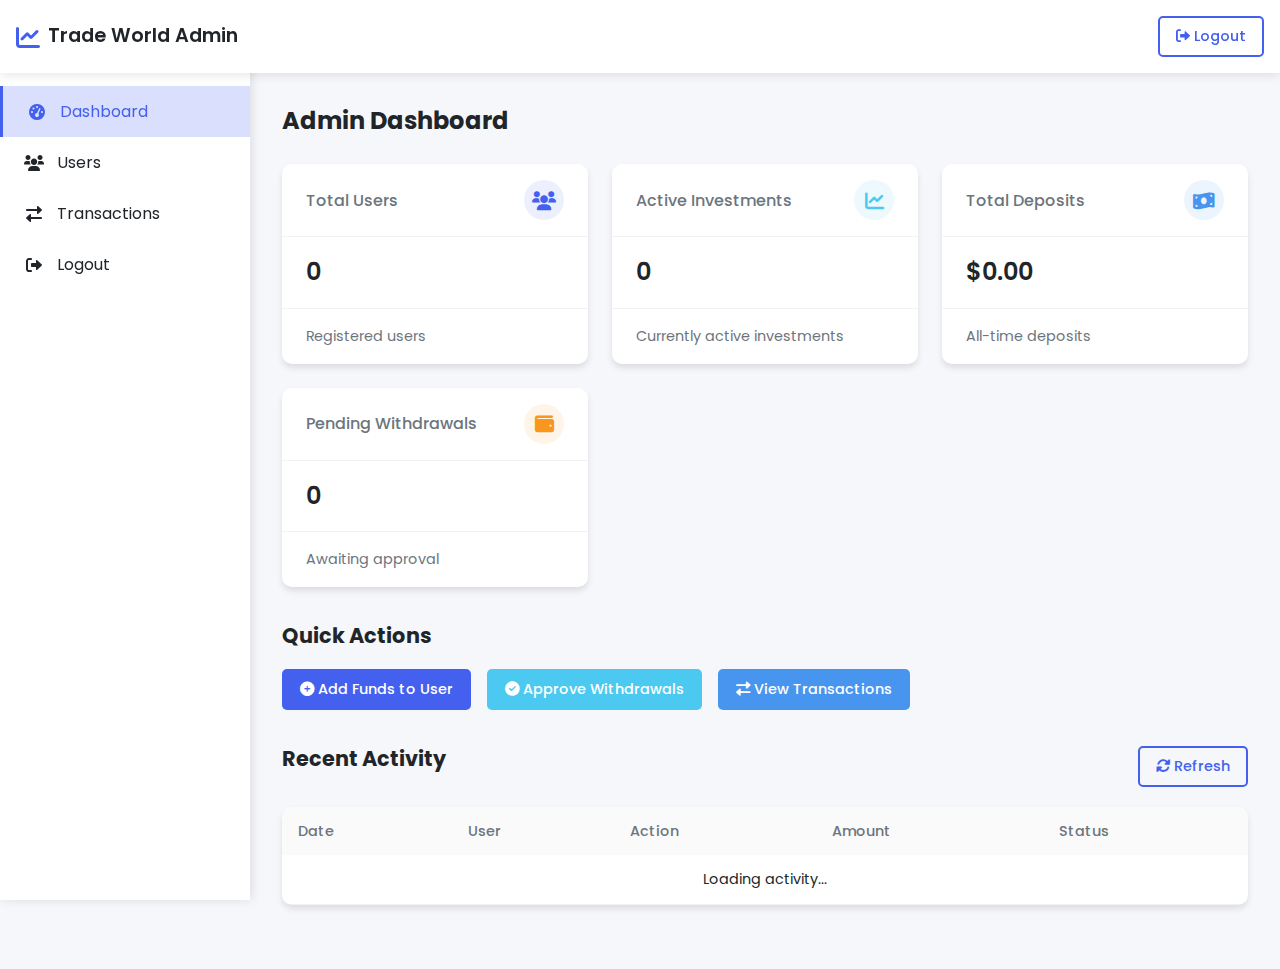
<file: dashboard.html>
<!DOCTYPE html>
<html lang="en">
<head>
    <meta charset="UTF-8">
    <meta name="viewport" content="width=device-width, initial-scale=1.0">
    <title>Trade World - Admin Dashboard</title>
    <link href="https://fonts.googleapis.com/css2?family=Poppins:wght@300;400;500;600;700&display=swap" rel="stylesheet">
    <link rel="stylesheet" href="https://cdnjs.cloudflare.com/ajax/libs/font-awesome/6.0.0-beta3/css/all.min.css">
    <link rel="stylesheet" href="css/style.css">
</head>
<body>
    <!-- Header -->
    <header>
        <div class="logo">
            <i class="fas fa-chart-line logo-icon"></i>
            <span class="logo-text">Trade World Admin</span>
        </div>
        <div class="admin-controls">
            <span class="admin-name" id="adminName"></span>
            <button id="logoutBtn" class="btn btn-outline">
                <i class="fas fa-sign-out-alt"></i> Logout
            </button>
        </div>
    </header>

    <!-- Sidebar Menu -->
    <aside class="sidebar" id="sidebar">
        <ul class="sidebar-menu">
            <li><a href="dashboard.html" class="active"><i class="fas fa-tachometer-alt"></i> Dashboard</a></li>
            <li><a href="users.html"><i class="fas fa-users"></i> Users</a></li>
            <li><a href="transactions.html"><i class="fas fa-exchange-alt"></i> Transactions</a></li>
            <li><a href="#" id="logoutLink"><i class="fas fa-sign-out-alt"></i> Logout</a></li>
        </ul>
    </aside>

    <!-- Main Content -->
    <main class="main-content" id="mainContent">
        <h1 class="page-title">Admin Dashboard</h1>
        
        <div class="dashboard-cards">
            <div class="card">
                <div class="card-header">
                    <span class="card-title">Total Users</span>
                    <div class="card-icon users">
                        <i class="fas fa-users"></i>
                    </div>
                </div>
                <div class="card-value" id="totalUsers">0</div>
                <div class="card-footer">
                    Registered users
                </div>
            </div>
            
            <div class="card">
                <div class="card-header">
                    <span class="card-title">Active Investments</span>
                    <div class="card-icon investments">
                        <i class="fas fa-chart-line"></i>
                    </div>
                </div>
                <div class="card-value" id="activeInvestments">0</div>
                <div class="card-footer">Currently active investments</div>
            </div>
            
            <div class="card">
                <div class="card-header">
                    <span class="card-title">Total Deposits</span>
                    <div class="card-icon deposits">
                        <i class="fas fa-money-bill-wave"></i>
                    </div>
                </div>
                <div class="card-value" id="totalDeposits">$0.00</div>
                <div class="card-footer">All-time deposits</div>
            </div>
            
            <div class="card">
                <div class="card-header">
                    <span class="card-title">Pending Withdrawals</span>
                    <div class="card-icon withdrawals">
                        <i class="fas fa-wallet"></i>
                    </div>
                </div>
                <div class="card-value" id="pendingWithdrawals">0</div>
                <div class="card-footer">Awaiting approval</div>
            </div>
        </div>
        
        <!-- Quick Actions Section -->
        <div class="quick-actions">
            <h2 class="section-title">Quick Actions</h2>
            <div class="action-buttons">
                <button id="addFundsBtn" class="btn btn-primary">
                    <i class="fas fa-plus-circle"></i> Add Funds to User
                </button>
                <button id="approveWithdrawalsBtn" class="btn btn-success">
                    <i class="fas fa-check-circle"></i> Approve Withdrawals
                </button>
                <button id="viewTransactionsBtn" class="btn btn-info">
                    <i class="fas fa-exchange-alt"></i> View Transactions
                </button>
            </div>
        </div>
        
        <!-- Recent Activity Section -->
        <div class="recent-activity">
            <div class="section-header">
                <h2 class="section-title">Recent Activity</h2>
                <button id="refreshActivity" class="btn btn-outline">
                    <i class="fas fa-sync-alt"></i> Refresh
                </button>
            </div>
            
            <div class="table-responsive">
                <table class="table activity-table">
                    <thead>
                        <tr>
                            <th>Date</th>
                            <th>User</th>
                            <th>Action</th>
                            <th>Amount</th>
                            <th>Status</th>
                        </tr>
                    </thead>
                    <tbody id="activityTableBody">
                        <tr>
                            <td colspan="5" class="text-center">Loading activity...</td>
                        </tr>
                    </tbody>
                </table>
            </div>
        </div>
    </main>

    <!-- Add Funds Modal -->
    <div class="modal" id="addFundsModal">
        <div class="modal-content">
            <div class="modal-header">
                <h3>Add Funds to User</h3>
                <button class="modal-close">&times;</button>
            </div>
            <div class="modal-body">
                <div class="form-group">
                    <label for="userId">User ID</label>
                    <input type="text" id="userId" class="form-control" placeholder="Enter user ID">
                </div>
                <div class="form-group">
                    <label for="fundAmount">Amount ($)</label>
                    <input type="number" id="fundAmount" class="form-control" placeholder="0.00" step="0.01" min="0">
                </div>
                <div class="form-group">
                    <label for="fundNote">Note (Optional)</label>
                    <input type="text" id="fundNote" class="form-control" placeholder="Reason for adding funds">
                </div>
                <div id="addFundsError" class="error-message"></div>
            </div>
            <div class="modal-footer">
                <button id="cancelAddFunds" class="btn btn-outline">Cancel</button>
                <button id="confirmAddFunds" class="btn btn-primary">Add Funds</button>
            </div>
        </div>
    </div>

    <!-- Toast Notifications Container -->
    <div class="toast-container" id="toastContainer"></div>

    <!-- App Scripts -->
    <script src="js/firebase.js"></script>
    <script src="js/app.js"></script>

    <script>
console.log("Debug: Script loaded");
console.log("Firebase:", typeof firebase);
console.log("Database:", typeof database);
</script>
</body>
</html>
</file>
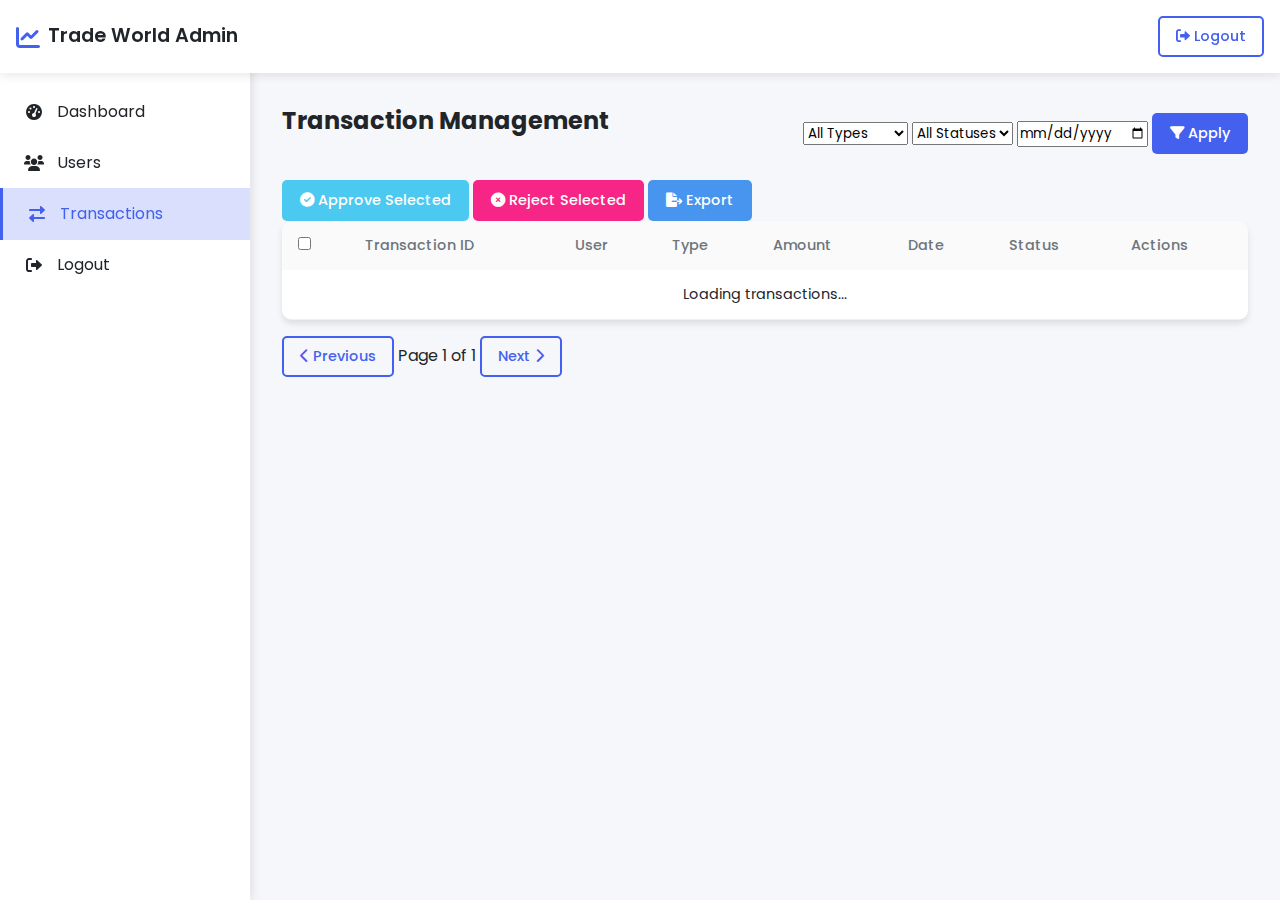
<file: transactions.html>
<!DOCTYPE html>
<html lang="en">
<head>
    <meta charset="UTF-8">
    <meta name="viewport" content="width=device-width, initial-scale=1.0">
    <title>Trade World - Transaction Management</title>
    <link href="https://fonts.googleapis.com/css2?family=Poppins:wght@300;400;500;600;700&display=swap" rel="stylesheet">
    <link rel="stylesheet" href="https://cdnjs.cloudflare.com/ajax/libs/font-awesome/6.0.0-beta3/css/all.min.css">
    <link rel="stylesheet" href="css/style.css">
</head>
<body>
    <!-- Header -->
    <header>
        <div class="logo">
            <i class="fas fa-chart-line logo-icon"></i>
            <span class="logo-text">Trade World Admin</span>
        </div>
        <div class="admin-controls">
            <span class="admin-name" id="adminName"></span>
            <button id="logoutBtn" class="btn btn-outline">
                <i class="fas fa-sign-out-alt"></i> Logout
            </button>
        </div>
    </header>

    <!-- Sidebar Menu -->
    <aside class="sidebar" id="sidebar">
        <ul class="sidebar-menu">
            <li><a href="dashboard.html"><i class="fas fa-tachometer-alt"></i> Dashboard</a></li>
            <li><a href="users.html"><i class="fas fa-users"></i> Users</a></li>
            <li><a href="transactions.html" class="active"><i class="fas fa-exchange-alt"></i> Transactions</a></li>
            <li><a href="#" id="logoutLink"><i class="fas fa-sign-out-alt"></i> Logout</a></li>
        </ul>
    </aside>

    <!-- Main Content -->
    <main class="main-content" id="mainContent">
        <div class="section-header">
            <h1 class="page-title">Transaction Management</h1>
            <div class="transaction-filters">
                <select id="transactionTypeFilter">
                    <option value="all">All Types</option>
                    <option value="deposit">Deposits</option>
                    <option value="withdrawal">Withdrawals</option>
                    <option value="transfer">Transfers</option>
                    <option value="investment">Investments</option>
                </select>
                <select id="transactionStatusFilter">
                    <option value="all">All Statuses</option>
                    <option value="pending">Pending</option>
                    <option value="completed">Completed</option>
                    <option value="rejected">Rejected</option>
                </select>
                <input type="date" id="transactionDateFilter">
                <button id="applyFiltersBtn" class="btn btn-primary">
                    <i class="fas fa-filter"></i> Apply
                </button>
            </div>
        </div>
        
        <!-- Transaction Actions -->
        <div class="transaction-actions">
            <button id="approveSelectedBtn" class="btn btn-success" disabled>
                <i class="fas fa-check-circle"></i> Approve Selected
            </button>
            <button id="rejectSelectedBtn" class="btn btn-danger" disabled>
                <i class="fas fa-times-circle"></i> Reject Selected
            </button>
            <button id="exportTransactionsBtn" class="btn btn-info">
                <i class="fas fa-file-export"></i> Export
            </button>
        </div>
        
        <!-- Transactions Table -->
        <div class="table-responsive">
            <table class="table transactions-table">
                <thead>
                    <tr>
                        <th><input type="checkbox" id="selectAllTransactions"></th>
                        <th>Transaction ID</th>
                        <th>User</th>
                        <th>Type</th>
                        <th>Amount</th>
                        <th>Date</th>
                        <th>Status</th>
                        <th>Actions</th>
                    </tr>
                </thead>
                <tbody id="transactionsTableBody">
                    <tr>
                        <td colspan="8" class="text-center">Loading transactions...</td>
                    </tr>
                </tbody>
            </table>
        </div>
        
        <!-- Pagination -->
        <div class="pagination">
            <button id="prevTxPage" class="btn btn-outline" disabled>
                <i class="fas fa-chevron-left"></i> Previous
            </button>
            <span id="txPageInfo">Page 1 of 1</span>
            <button id="nextTxPage" class="btn btn-outline" disabled>
                Next <i class="fas fa-chevron-right"></i>
            </button>
        </div>
    </main>

    <!-- Transaction Details Modal -->
    <div class="modal" id="transactionDetailsModal">
        <div class="modal-content">
            <div class="modal-header">
                <h3>Transaction Details</h3>
                <button class="modal-close">&times;</button>
            </div>
            <div class="modal-body">
                <div class="transaction-details-grid">
                    <div class="detail-group">
                        <label>Transaction ID:</label>
                        <span id="detailTxId"></span>
                    </div>
                    <div class="detail-group">
                        <label>User ID:</label>
                        <span id="detailTxUserId"></span>
                    </div>
                    <div class="detail-group">
                        <label>Type:</label>
                        <span id="detailTxType"></span>
                    </div>
                    <div class="detail-group">
                        <label>Amount:</label>
                        <span id="detailTxAmount"></span>
                    </div>
                    <div class="detail-group">
                        <label>Status:</label>
                        <span id="detailTxStatus"></span>
                    </div>
                    <div class="detail-group">
                        <label>Date:</label>
                        <span id="detailTxDate"></span>
                    </div>
                    <div class="detail-group full-width">
                        <label>Details:</label>
                        <span id="detailTxDetails"></span>
                    </div>
                    <div class="detail-group full-width" id="withdrawalDetailsGroup">
                        <label>Withdrawal Address:</label>
                        <span id="detailWithdrawalAddress"></span>
                        <button id="copyAddressBtn" class="btn btn-sm btn-outline">
                            <i class="fas fa-copy"></i> Copy
                        </button>
                    </div>
                </div>
            </div>
            <div class="modal-footer">
                <button id="approveTxBtn" class="btn btn-success">
                    <i class="fas fa-check-circle"></i> Approve
                </button>
                <button id="rejectTxBtn" class="btn btn-danger">
                    <i class="fas fa-times-circle"></i> Reject
                </button>
                <button id="closeTxModalBtn" class="btn btn-outline">Close</button>
            </div>
        </div>
    </div>

    <!-- Toast Notifications Container -->
    <div class="toast-container" id="toastContainer"></div>

    <!-- App Scripts -->
    <script src="js/firebase.js"></script>
    <script src="js/app.js"></script>
</body>
</html>
</file>
<file: css/style.css>
:root {
    --primary-color: #4361ee;
    --secondary-color: #3f37c9;
    --success-color: #4cc9f0;
    --danger-color: #f72585;
    --warning-color: #f8961e;
    --info-color: #4895ef;
    --light-color: #f8f9fa;
    --dark-color: #212529;
    --gray-color: #6c757d;
    --white-color: #ffffff;
    --sidebar-width: 250px;
}

* {
    margin: 0;
    padding: 0;
    box-sizing: border-box;
    font-family: 'Poppins', sans-serif;
}

body {
    background-color: #f5f7fa;
    color: var(--dark-color);
    line-height: 1.6;
}

/* Header Styles */
header {
    background-color: var(--white-color);
    box-shadow: 0 2px 10px rgba(0, 0, 0, 0.1);
    padding: 1rem;
    display: flex;
    justify-content: space-between;
    align-items: center;
    position: fixed;
    top: 0;
    left: 0;
    right: 0;
    z-index: 1000;
}

.logo {
    display: flex;
    align-items: center;
    gap: 0.5rem;
}

.logo-icon {
    font-size: 1.5rem;
    color: var(--primary-color);
}

.logo-text {
    font-size: 1.2rem;
    font-weight: 600;
    color: var(--dark-color);
}

.admin-controls {
    display: flex;
    align-items: center;
    gap: 1rem;
}

.admin-name {
    font-weight: 500;
}

.menu-toggle {
    display: none;
    background: none;
    border: none;
    font-size: 1.5rem;
    color: var(--dark-color);
    cursor: pointer;
}

/* Button Styles */
.btn {
    padding: 0.5rem 1rem;
    border-radius: 5px;
    font-weight: 500;
    cursor: pointer;
    transition: all 0.3s ease;
    border: 2px solid transparent;
    text-decoration: none;
    display: inline-block;
    font-size: 0.9rem;
}

.btn-sm {
    padding: 0.3rem 0.7rem;
    font-size: 0.8rem;
}

.btn-primary {
    background-color: var(--primary-color);
    color: var(--white-color);
}
 /* Add these styles to your existing CSS */

.copy-btn {
    background: none;
    border: none;
    color: var(--gray-color);
    cursor: pointer;
    font-size: 0.8rem;
    margin-left: 5px;
    transition: color 0.2s ease;
}

.copy-btn:hover {
    color: var(--primary-color);
}

.copyable {
    cursor: pointer;
    transition: all 0.2s ease;
    position: relative;
}

.copyable:hover {
    background-color: rgba(67, 97, 238, 0.1);
    color: var(--primary-color);
}

.copyable::after {
    content: "📋";
    margin-left: 5px;
    font-size: 0.8em;
    opacity: 0;
    transition: opacity 0.2s ease;
}

.copyable:hover::after {
    opacity: 1;
}

.btn-sm {
    padding: 0.3rem 0.7rem;
    font-size: 0.8rem;
}
.btn-primary:hover {
    background-color: var(--secondary-color);
}


.btn-success {
    background-color: var(--success-color);
    color: var(--white-color);
}

.btn-success:hover {
    background-color: #3aa8d8;
}

.btn-danger {
    background-color: var(--danger-color);
    color: var(--white-color);
}

.btn-info {
    background-color: var(--info-color);
    color: var(--white-color);
}

.btn-outline {
    background-color: transparent;
    border-color: var(--primary-color);
    color: var(--primary-color);
}

.btn-outline:hover {
    background-color: var(--primary-color);
    color: var(--white-color);
}

/* Sidebar Styles */
.sidebar {
    background-color: var(--white-color);
    box-shadow: 2px 0 10px rgba(0, 0, 0, 0.1);
    width: var(--sidebar-width);
    height: 100vh;
    position: fixed;
    top: 0;
    left: 0;
    padding-top: 70px;
    overflow-y: auto;
    transition: transform 0.3s ease;
    z-index: 999;
}

.sidebar-menu {
    list-style: none;
    padding: 1rem 0;
}

.sidebar-menu li a {
    display: flex;
    align-items: center;
    padding: 0.8rem 1.5rem;
    color: var(--dark-color);
    text-decoration: none;
    transition: all 0.3s ease;
    gap: 0.8rem;
}

.sidebar-menu li a:hover {
    background-color: rgba(67, 97, 238, 0.1);
    color: var(--primary-color);
}

.sidebar-menu li a.active {
    background-color: rgba(67, 97, 238, 0.2);
    color: var(--primary-color);
    border-left: 3px solid var(--primary-color);
}

.sidebar-menu li a i {
    width: 20px;
    text-align: center;
}

/* Main Content Styles */
.main-content {
    margin-top: 70px;
    padding: 2rem;
    transition: margin-left 0.3s ease;
}

.page-title {
    font-size: 1.5rem;
    margin-bottom: 1.5rem;
    color: var(--dark-color);
}

/* Dashboard Cards */
.dashboard-cards {
    display: grid;
    grid-template-columns: repeat(auto-fit, minmax(250px, 1fr));
    gap: 1.5rem;
    margin-bottom: 2rem;
}

.card {
    background-color: var(--white-color);
    border-radius: 10px;
    box-shadow: 0 4px 6px rgba(0, 0, 0, 0.1);
    overflow: hidden;
    transition: transform 0.3s ease, box-shadow 0.3s ease;
}

.card:hover {
    transform: translateY(-5px);
    box-shadow: 0 10px 20px rgba(0, 0, 0, 0.1);
}

.card-header {
    display: flex;
    justify-content: space-between;
    align-items: center;
    padding: 1rem 1.5rem;
    border-bottom: 1px solid rgba(0, 0, 0, 0.05);
}

.card-title {
    font-size: 1rem;
    font-weight: 500;
    color: var(--gray-color);
}

.card-icon {
    width: 40px;
    height: 40px;
    border-radius: 50%;
    display: flex;
    align-items: center;
    justify-content: center;
    font-size: 1.2rem;
}

.card-icon.users {
    background-color: rgba(67, 97, 238, 0.1);
    color: var(--primary-color);
}

.card-icon.investments {
    background-color: rgba(76, 201, 240, 0.1);
    color: var(--success-color);
}

.card-icon.deposits {
    background-color: rgba(72, 149, 239, 0.1);
    color: var(--info-color);
}

.card-icon.withdrawals {
    background-color: rgba(248, 150, 30, 0.1);
    color: var(--warning-color);
}

.card-value {
    font-size: 1.5rem;
    font-weight: 600;
    padding: 1rem 1.5rem;
    color: var(--dark-color);
}

.card-footer {
    padding: 1rem 1.5rem;
    border-top: 1px solid rgba(0, 0, 0, 0.05);
    font-size: 0.9rem;
    color: var(--gray-color);
}

/* Quick Actions */
.quick-actions {
    margin-bottom: 2rem;
}

.section-title {
    font-size: 1.3rem;
    margin-bottom: 1rem;
    color: var(--dark-color);
}

.action-buttons {
    display: flex;
    gap: 1rem;
    flex-wrap: wrap;
}

/* Recent Activity */
.recent-activity {
    margin-bottom: 2rem;
}

.section-header {
    display: flex;
    justify-content: space-between;
    align-items: center;
    margin-bottom: 1rem;
}

/* Table Styles */
.table-responsive {
    overflow-x: auto;
    margin-bottom: 1rem;
    background-color: var(--white-color);
    border-radius: 10px;
    box-shadow: 0 4px 6px rgba(0, 0, 0, 0.1);
}

.table {
    width: 100%;
    border-collapse: collapse;
    font-size: 0.9rem;
}

.table th {
    background-color: rgba(0, 0, 0, 0.02);
    padding: 0.8rem 1rem;
    text-align: left;
    font-weight: 500;
    color: var(--gray-color);
}

.table td {
    padding: 0.8rem 1rem;
    border-bottom: 1px solid rgba(0, 0, 0, 0.05);
}

.table td.text-center {
    text-align: center;
}

/* Status Badges */
.status-pending {
    color: var(--warning-color);
    font-weight: 500;
}

.status-completed {
    color: var(--success-color);
    font-weight: 500;
}

.status-rejected {
    color: var(--danger-color);
    font-weight: 500;
}

/* Modal Styles */
.modal {
    position: fixed;
    top: 0;
    left: 0;
    right: 0;
    bottom: 0;
    background-color: rgba(0, 0, 0, 0.5);
    display: flex;
    align-items: center;
    justify-content: center;
    z-index: 1100;
    opacity: 0;
    visibility: hidden;
    transition: all 0.3s ease;
}

.modal.active {
    opacity: 1;
    visibility: visible;
}

.modal-content {
    background-color: var(--white-color);
    border-radius: 10px;
    width: 90%;
    max-width: 500px;
    max-height: 90vh;
    overflow-y: auto;
    box-shadow: 0 10px 25px rgba(0, 0, 0, 0.2);
    transform: translateY(-20px);
    transition: transform 0.3s ease;
}

.modal.active .modal-content {
    transform: translateY(0);
}

.modal-header {
    padding: 1.5rem;
    border-bottom: 1px solid rgba(0, 0, 0, 0.05);
    display: flex;
    justify-content: space-between;
    align-items: center;
}

.modal-header h3 {
    margin: 0;
    font-size: 1.2rem;
}

.modal-close {
    background: none;
    border: none;
    font-size: 1.5rem;
    cursor: pointer;
    color: var(--gray-color);
    transition: color 0.3s ease;
}

.modal-close:hover {
    color: var(--danger-color);
}

.modal-body {
    padding: 1.5rem;
}

.modal-footer {
    padding: 1rem 1.5rem;
    border-top: 1px solid rgba(0, 0, 0, 0.05);
    display: flex;
    justify-content: flex-end;
    gap: 0.5rem;
}

/* Form Styles */
.form-group {
    margin-bottom: 1rem;
}

.form-group label {
    display: block;
    margin-bottom: 0.5rem;
    font-weight: 500;
}

.form-control {
    width: 100%;
    padding: 0.75rem;
    border: 1px solid #ddd;
    border-radius: 5px;
    font-size: 1rem;
    transition: border-color 0.3s ease;
}

.form-control:focus {
    border-color: var(--primary-color);
    outline: none;
}

.error-message {
    margin-top: 0.5rem;
    font-size: 0.9rem;
}

/* Toast Notifications */
.toast-container {
    position: fixed;
    top: 1rem;
    right: 1rem;
    z-index: 1200;
    display: flex;
    flex-direction: column;
    gap: 0.5rem;
}

.toast {
    padding: 1rem 1.5rem;
    border-radius: 5px;
    color: var(--white-color);
    box-shadow: 0 4px 6px rgba(0, 0, 0, 0.1);
    animation: slideIn 0.3s ease forwards;
    display: flex;
    align-items: center;
    justify-content: space-between;
    gap: 1rem;
}

.toast.success {
    background-color: var(--success-color);
}

.toast.error {
    background-color: var(--danger-color);
}

.toast-close {
    background: none;
    border: none;
    color: var(--white-color);
    cursor: pointer;
    font-size: 1rem;
}

@keyframes slideIn {
    from {
        transform: translateX(100%);
        opacity: 0;
    }
    to {
        transform: translateX(0);
        opacity: 1;
    }
}

/* Loading Spinner */
.loading-spinner {
    display: inline-block;
    width: 20px;
    height: 20px;
    border: 3px solid rgba(0, 0, 0, 0.1);
    border-radius: 50%;
    border-top-color: var(--primary-color);
    animation: spin 1s ease-in-out infinite;
}

@keyframes spin {
    to { transform: rotate(360deg); }
}

/* Responsive Styles */
@media (max-width: 992px) {
    .sidebar {
        transform: translateX(-100%);
    }

    .sidebar.open {
        transform: translateX(0);
    }

    .main-content {
        margin-left: 0;
    }

    .menu-toggle {
        display: block;
    }
}

@media (min-width: 992px) {
    .main-content {
        margin-left: var(--sidebar-width);
    }
}

@media (max-width: 768px) {
    .action-buttons {
        flex-direction: column;
    }

    .action-buttons .btn {
        width: 100%;
    }

    .card-value {
        font-size: 1.3rem;
    }
}

@media (max-width: 576px) {
    .page-title {
        font-size: 1.3rem;
    }

    .section-title {
        font-size: 1.1rem;
    }

    .modal-content {
        width: 95%;
    }
}
</file>
